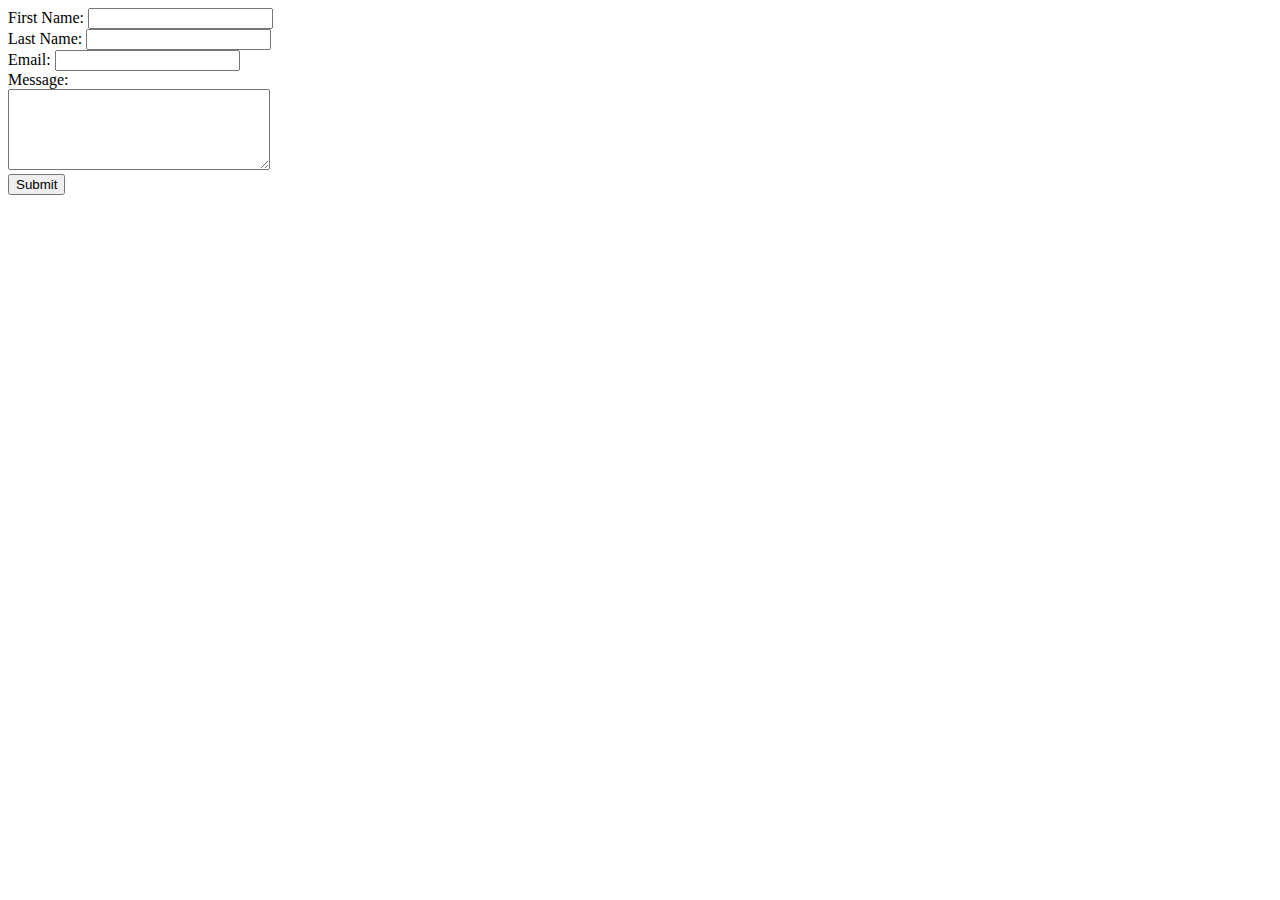
<file: test.html>
<!DOCTYPE html>
<head>
<title>Form submission</title>
</head>
<body>

<form action="mail_handler.php" method="post">
First Name: <input type="text" name="first_name"><br>
Last Name: <input type="text" name="last_name"><br>
Email: <input type="text" name="email"><br>
Message:<br><textarea rows="5" name="message" cols="30"></textarea><br>
<input type="submit" name="submit" value="Submit">
</form>

</body>
</html
</file>
